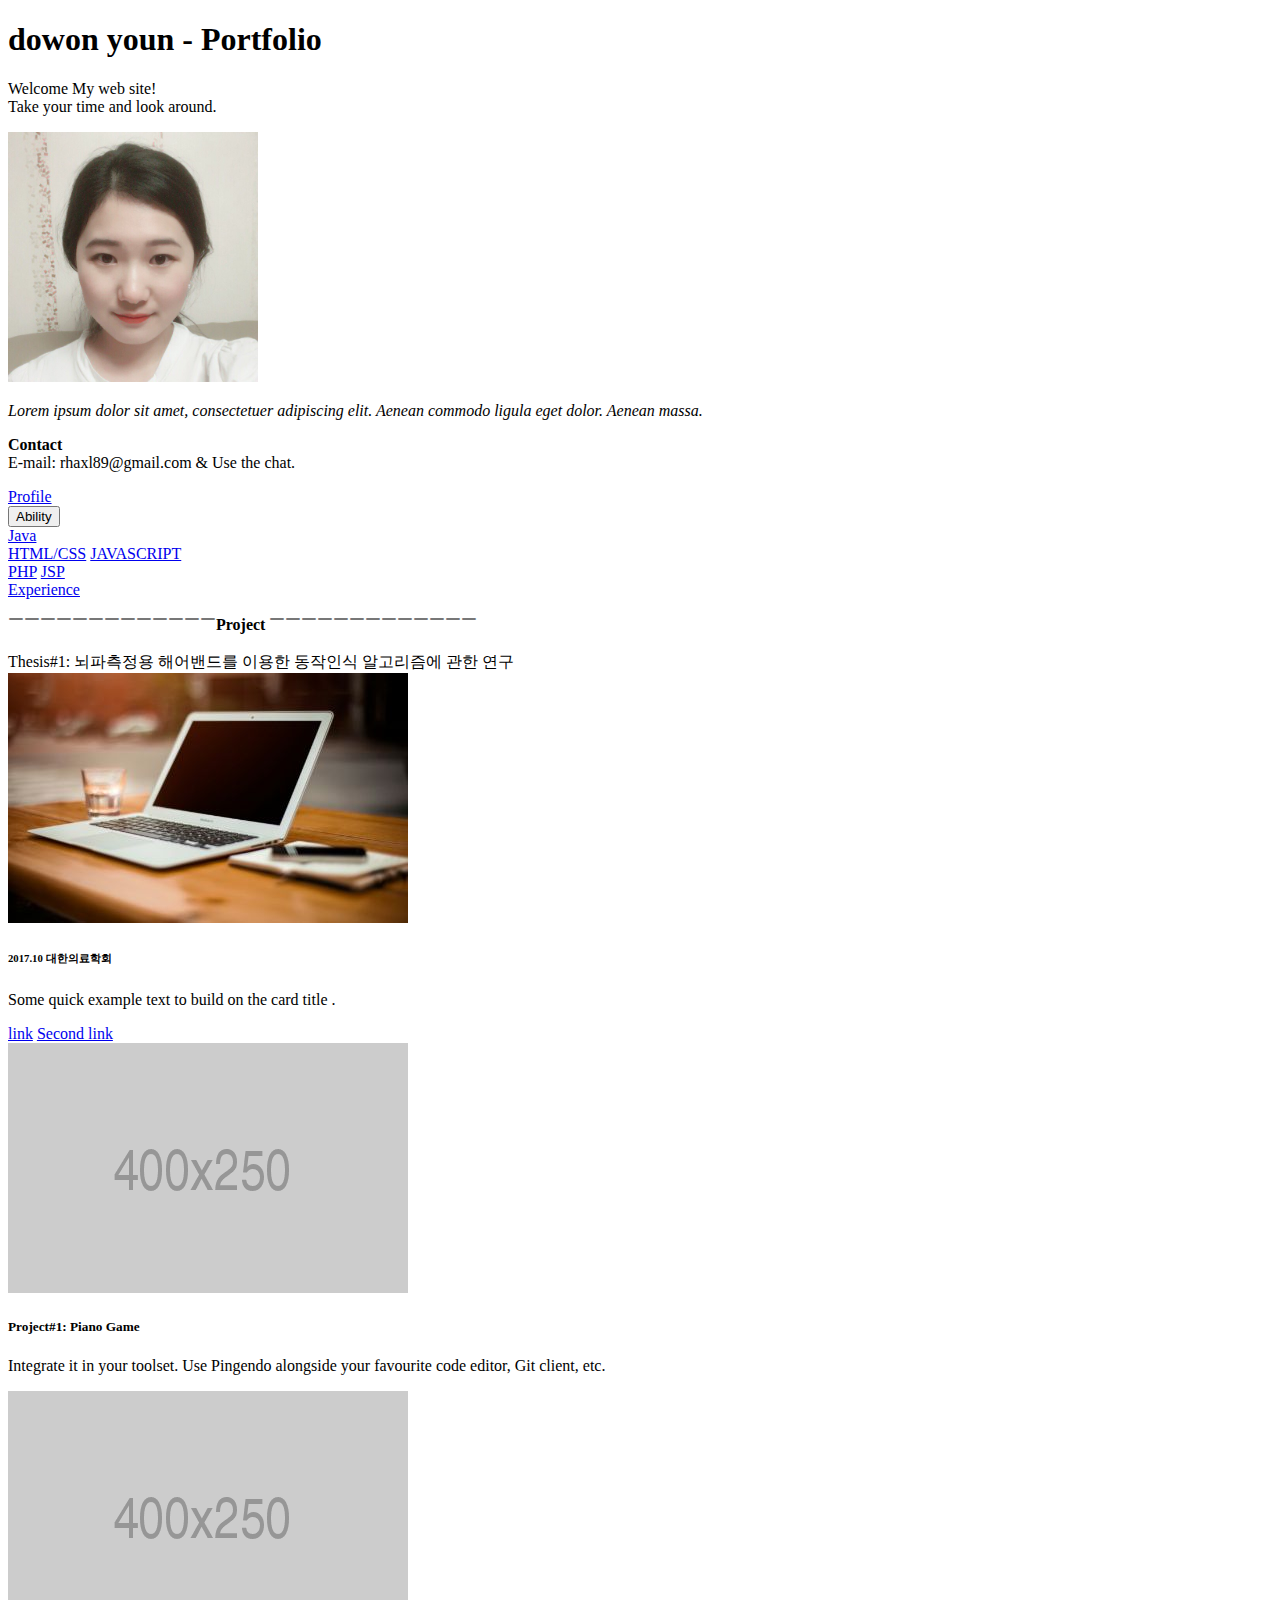
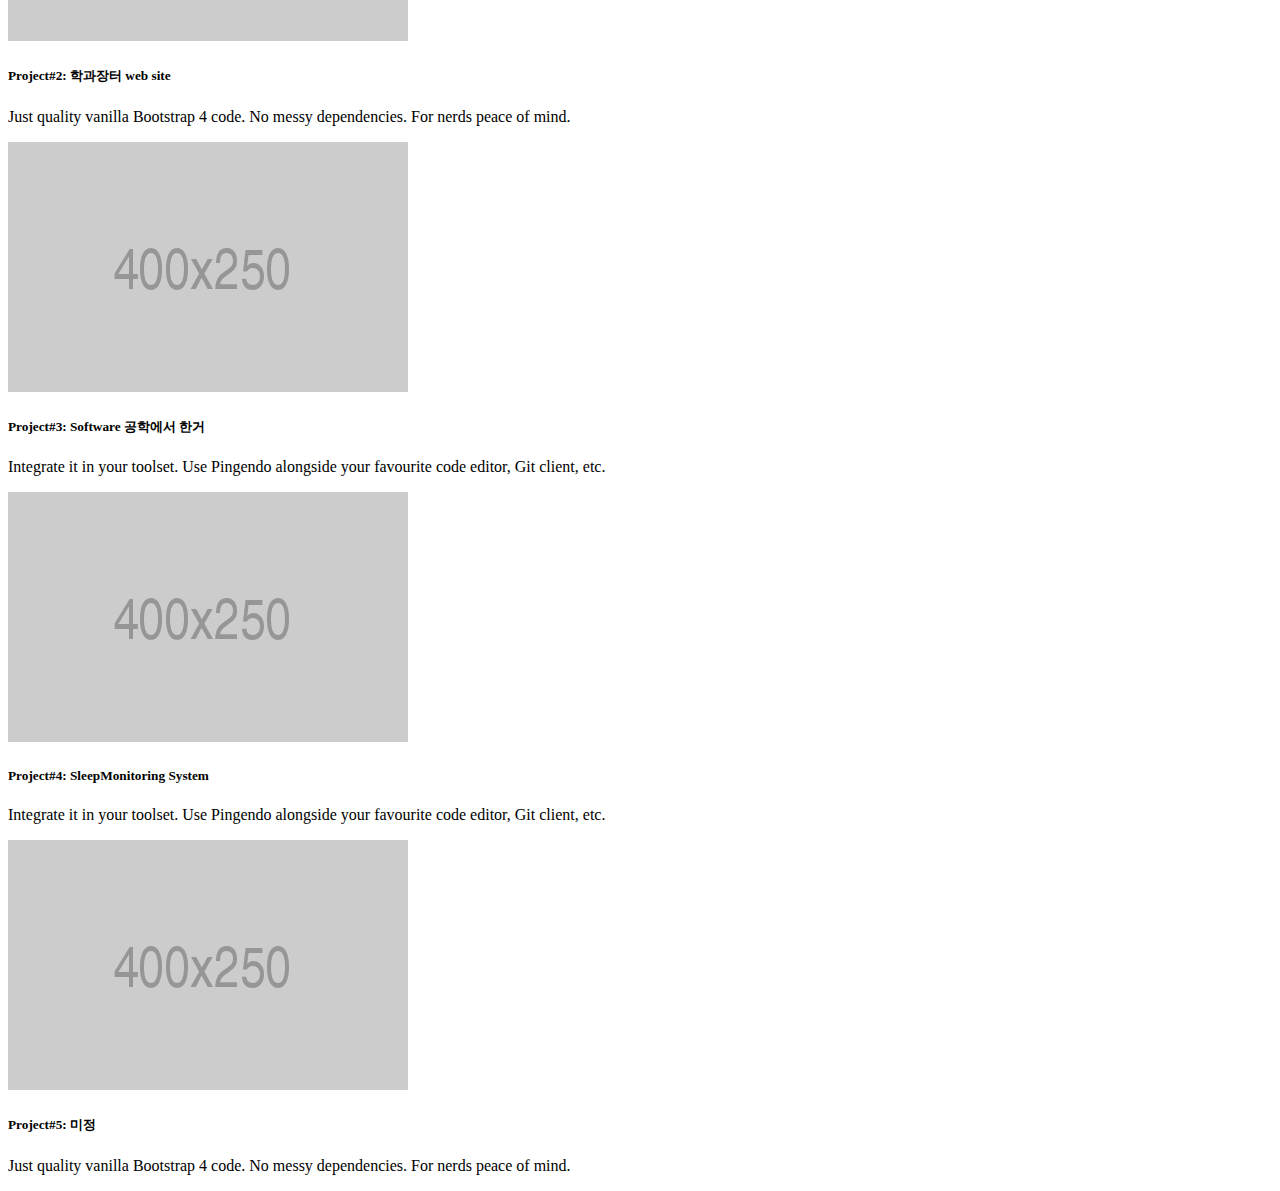
<file: youn.html>
<!DOCTYPE html>
<html>

<head>
    <title>dowon Youn - Portfolio</title>
  <meta charset="utf-8">
  <meta name="viewport" content="width=device-width, initial-scale=1">
  <link rel="stylesheet" href="https://cdnjs.cloudflare.com/ajax/libs/font-awesome/4.7.0/css/font-awesome.min.css" type="text/css">
  <link rel="stylesheet" href="https://v40.pingendo.com/assets/bootstrap/bootstrap-4.0.0-beta.1.css" type="text/css"> </head>

<body>
  <div class="py-5 text-center bg-light">
      <div class="container">
        <div class="row">
          <div class="col-md-12">
            <h1>dowon youn - Portfolio</h1>
            <p class="lead">Welcome My web site!
              <br>Take your time and look around.</p>
          </div>
        </div>
        <div class="row">
            <div class="col-md-12 p-4">
              <img class="img-fluid d-block mx-auto rounded-circle" src="img/frofile2.jpg" width="250" height="250">
              <p class="my-4"><i>Lorem ipsum dolor sit amet, consectetuer adipiscing elit. Aenean commodo ligula eget dolor. Aenean massa.</i></p>
              <p><b>Contact</b>
                <br>E-mail: rhaxl89@gmail.com & Use the chat.</p>
              <div class="row">
                <div class="col-md-4">
                  <a href="#" class="btn btn-outline-dark">Profile</a>
                </div>
                <div class="col-md-4">
                  <div class="btn-group">
                    <button class="btn dropdown-toggle btn-outline-dark" data-toggle="dropdown"><b><span style="font-weight: normal;"> Ability </span></b></button>
                    <div class="dropdown-menu">
                      <a class="dropdown-item" href="#">Java</a>
                      <div class="dropdown-divider"></div>
                      <a class="dropdown-item" href="#">HTML/CSS</a>
                      <a class="dropdown-item" href="#">JAVASCRIPT</a>
                      <div class="dropdown-divider"></div>
                      <a class="dropdown-item" href="#">PHP</a>
                      <a class="dropdown-item" href="#">JSP</a>
                    </div>
                  </div>
                </div>
                <div class="col-md-4">
                  <div class="btn-group">
    								<a href="#" class="btn btn-outline-dark">Experience</a>
                    </div>
                  </div>
                </div>
              </div>
            </div>
          </div>
        </div>

        <div class="bg-light py-3">
          <div class="container">
            <div class="row">
              <div class="col-md-12">
                <p class="lead text-center text-capitalize">￣￣￣￣￣￣￣￣￣￣￣￣￣<b>Project</b> ￣￣￣￣￣￣￣￣￣￣￣￣￣</p>
              </div>
            </div>
          </div>
        </div>

        <div class="py-5 bg-light text-dark">
            <div class="container">
              <div class="row">
                <div class="col-md-4 my-3">
                  <div class="card">
                    <div class="card-header text-white text-center bg-dark">Thesis#1: 뇌파측정용 해어밴드를 이용한 동작인식 알고리즘에 관한 연구</div>
                    <img class="img-fluid" src="img/features_mac.jpg" alt="Card image">
                    <div class="card-body">
                      <h6 class="card-subtitle text-muted">2017.10 대한의료학회</h6>
                      <p class="card-text p-y-1">Some quick example text to build on the card title .</p>
                      <a href="#" class="card-link">link</a>
                      <a href="#" class="card-link">Second link</a>
                    </div>
                  </div>
                </div>
                <div class="col-md-4 my-3">
                  <img class="img-fluid d-block mb-4 img-thumbnail" src="img/400x250.png">
                  <h5><b>Project#1: Piano Game</b></h5>
                  <p class="mt-1">Integrate it in your toolset. Use Pingendo alongside your favourite code editor, Git client, etc.</p>
                </div>
                <div class="col-md-4 my-3">
                  <img class="img-fluid d-block mb-4 img-thumbnail" src="img/400x250.png">
                  <h5><b>Project#2: 학과장터 web site</b></h5>
                  <p class="mt-1">Just quality vanilla Bootstrap 4 code. No messy dependencies. For nerds peace of mind.</p>
                </div>
              </div>
              <div class="row">
                <div class="col-md-4 my-3">
                  <img class="img-fluid d-block mb-4 img-thumbnail" src="img/400x250.png">
                  <h5><b>Project#3: Software 공학에서 한거</b></h5>
                  <p class="mt-1">Integrate it in your toolset. Use Pingendo alongside your favourite code editor, Git client, etc.</p>
                </div>
                <div class="col-md-4 my-3">
                  <img class="img-fluid d-block mb-4 img-thumbnail" src="img/400x250.png">
                  <h5><b>Project#4: SleepMonitoring System</b></h5>
                  <p class="mt-1">Integrate it in your toolset. Use Pingendo alongside your favourite code editor, Git client, etc.</p>
                </div>
                <div class="col-md-4 my-3">
                  <img class="img-fluid d-block mb-4 img-thumbnail" src="img/400x250.png">
                  <h5><b>Project#5: 미정</b></h5>
                  <p class="mt-1">Just quality vanilla Bootstrap 4 code. No messy dependencies. For nerds peace of mind.</p>
                </div>
              </div>
            </div>
          </div>



    <div class="py-5 text-center bg-light">
      <div class="container">
        <p>
        <div id="disqus_thread"></div>
        <script>
        /**
        *  RECOMMENDED CONFIGURATION VARIABLES: EDIT AND UNCOMMENT THE SECTION BELOW TO INSERT DYNAMIC VALUES FROM YOUR PLATFORM OR CMS.
        *  LEARN WHY DEFINING THESE VARIABLES IS IMPORTANT: https://disqus.com/admin/universalcode/#configuration-variables*/
        /*
        var disqus_config = function () {
        this.page.url = PAGE_URL;  // Replace PAGE_URL with your page's canonical URL variable
        this.page.identifier = PAGE_IDENTIFIER; // Replace PAGE_IDENTIFIER with your page's unique identifier variable
        };
        */
        (function() { // DON'T EDIT BELOW THIS LINE
        var d = document, s = d.createElement('script');
        s.src = 'https://dowon.disqus.com/embed.js';
        s.setAttribute('data-timestamp', +new Date());
        (d.head || d.body).appendChild(s);
        })();
        </script>
        <noscript>Please enable JavaScript to view the <a href="https://disqus.com/?ref_noscript">comments powered by Disqus.</a></noscript>
        </p>
      </div>
    </div>

    <!--Start of Tawk.to Script-->
  <script type="text/javascript">
  var Tawk_API=Tawk_API||{}, Tawk_LoadStart=new Date();
  (function(){
  var s1=document.createElement("script"),s0=document.getElementsByTagName("script")[0];
  s1.async=true;
  s1.src='https://embed.tawk.to/5a6818e1d7591465c707095a/default';
  s1.charset='UTF-8';
  s1.setAttribute('crossorigin','*');
  s0.parentNode.insertBefore(s1,s0);
  })();
  </script>
  <!--End of Tawk.to Script-->
  <script src="https://code.jquery.com/jquery-3.2.1.slim.min.js" integrity="sha384-KJ3o2DKtIkvYIK3UENzmM7KCkRr/rE9/Qpg6aAZGJwFDMVNA/GpGFF93hXpG5KkN" crossorigin="anonymous"></script>
  <script src="https://cdnjs.cloudflare.com/ajax/libs/popper.js/1.12.3/umd/popper.min.js" integrity="sha384-vFJXuSJphROIrBnz7yo7oB41mKfc8JzQZiCq4NCceLEaO4IHwicKwpJf9c9IpFgh" crossorigin="anonymous"></script>
  <script src="https://maxcdn.bootstrapcdn.com/bootstrap/4.0.0-beta/js/bootstrap.min.js" integrity="sha384-h0AbiXch4ZDo7tp9hKZ4TsHbi047NrKGLO3SEJAg45jXxnGIfYzk4Si90RDIqNm1" crossorigin="anonymous"></script>
</body>

</html>
</file>
